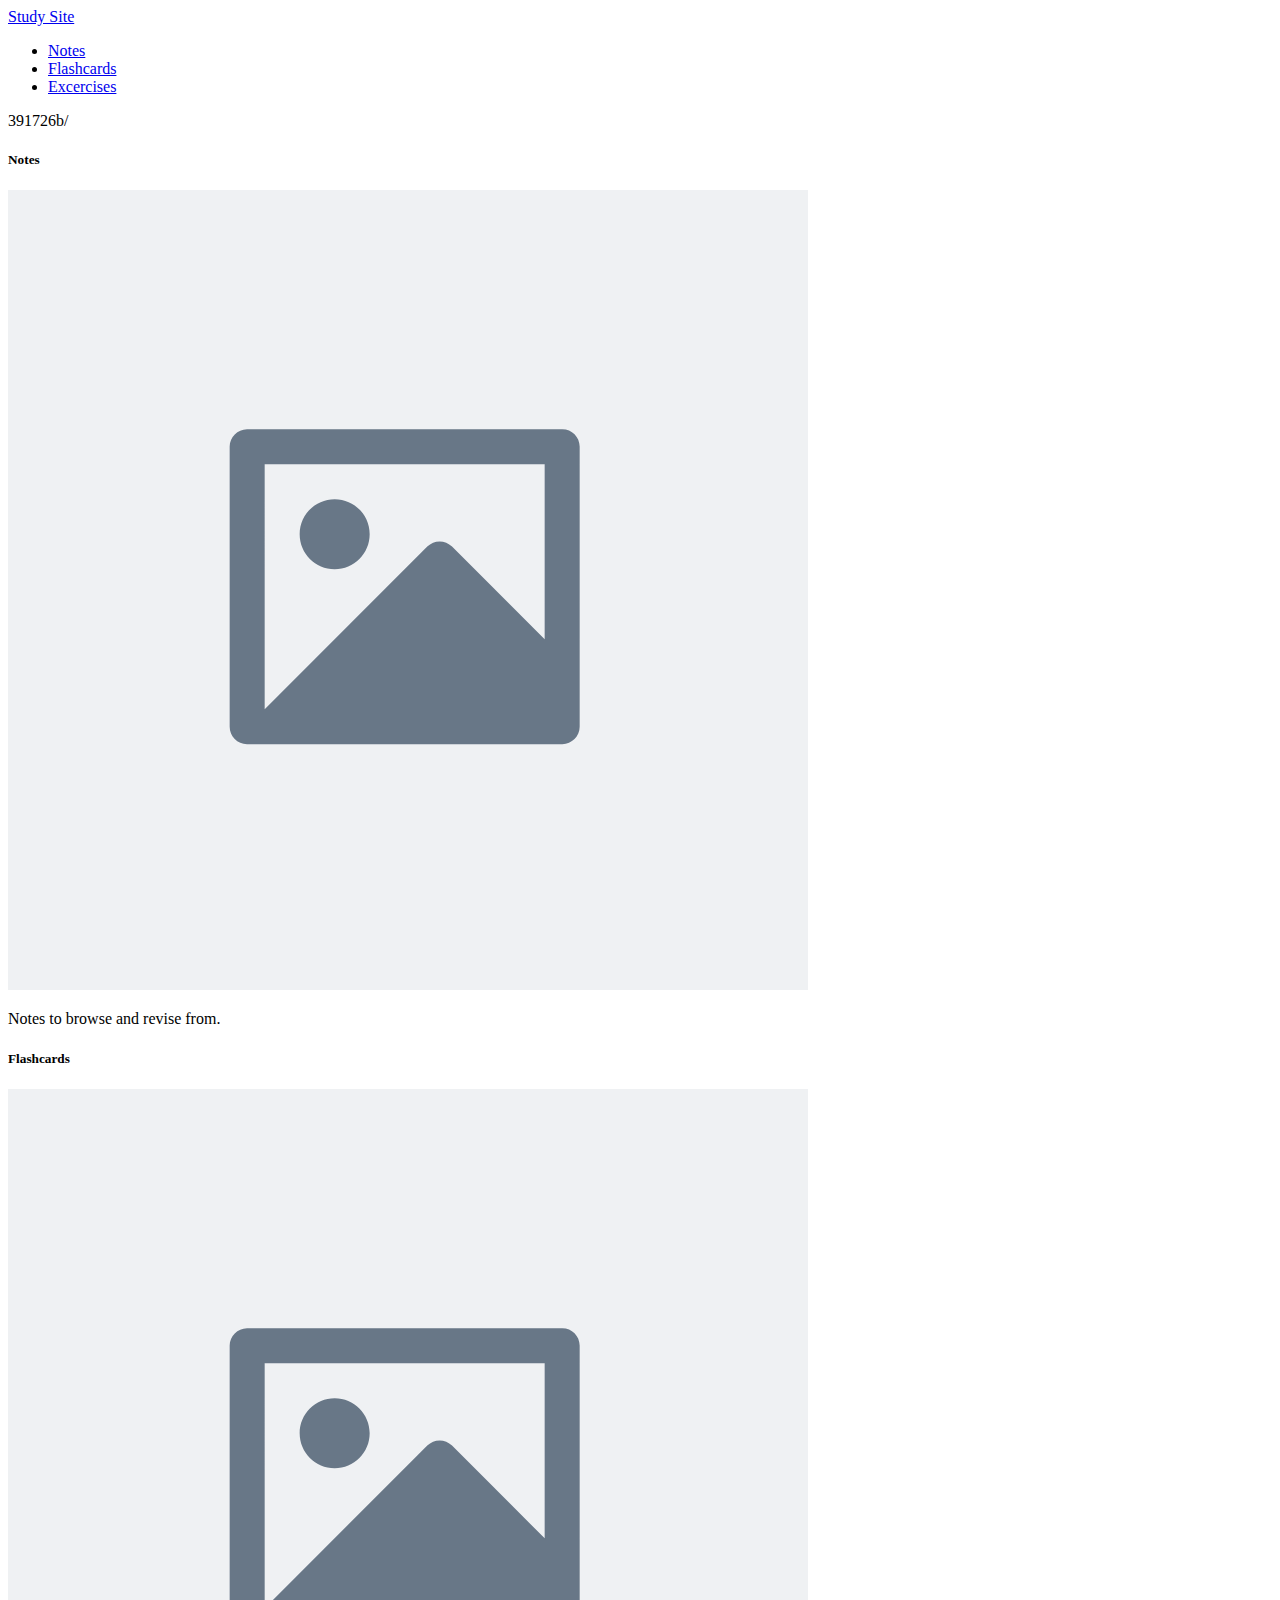
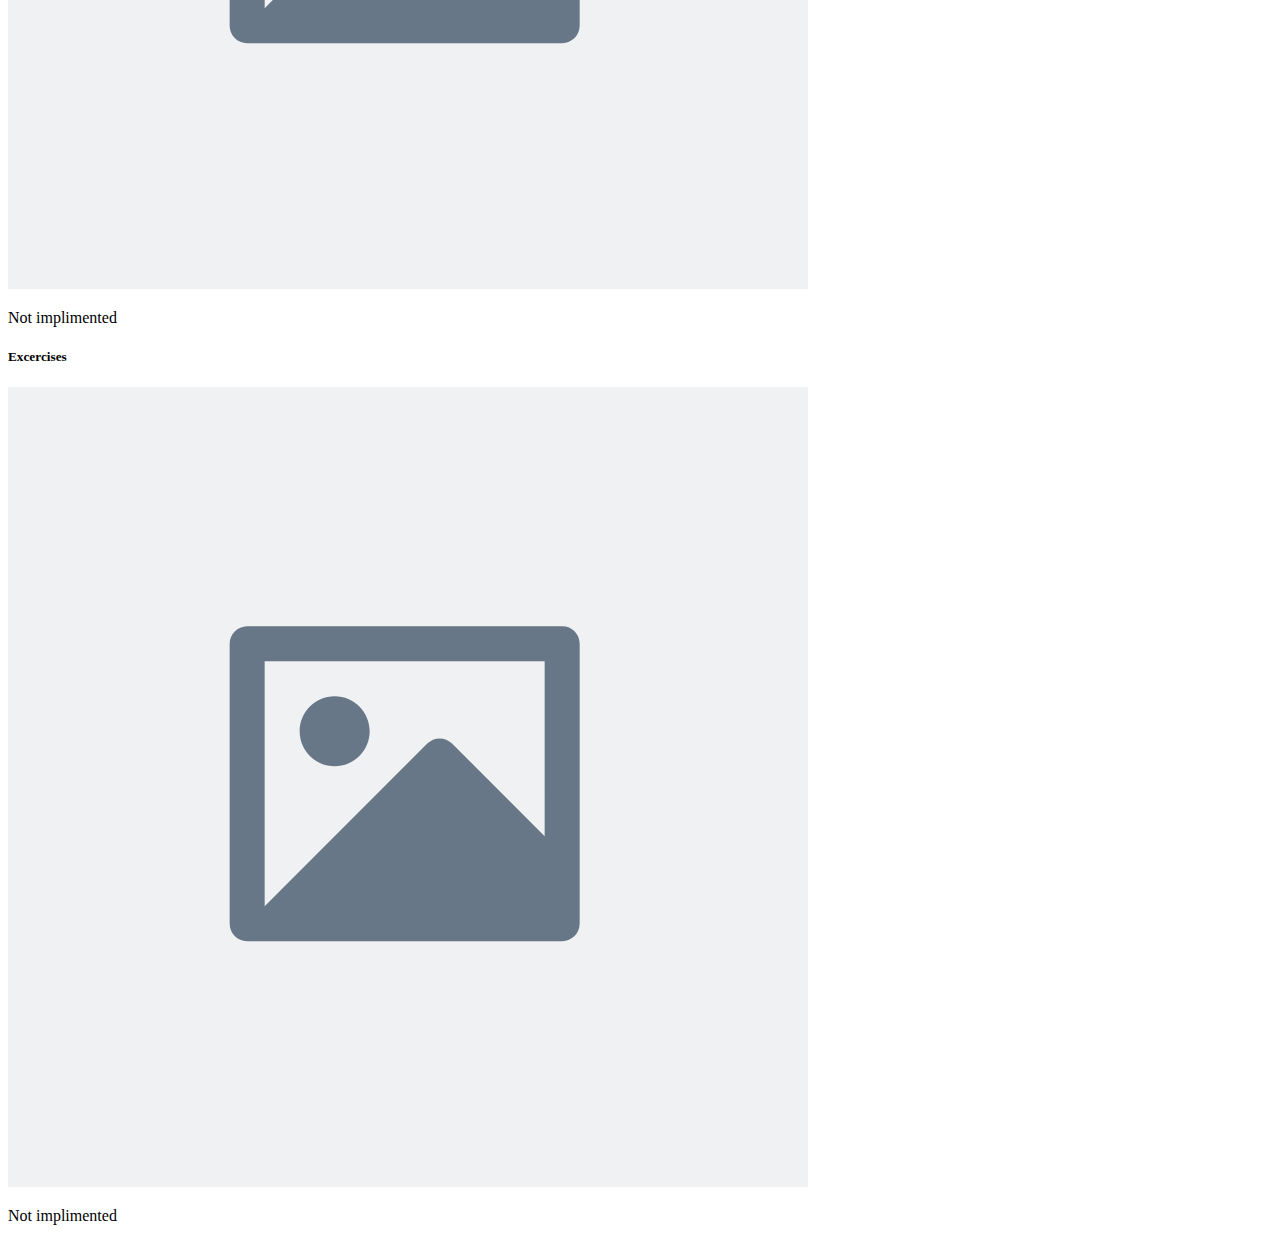
<file: index.html>
<!DOCTYPE html>
<html lang="en">

<head>
    <meta charset="UTF-8">
    <meta name="viewport" content="width=device-width, initial-scale=1.0">
    <title>Study</title>
    <link rel="stylesheet" href="https://cdn.jsdelivr.net/npm/bootstrap@4.6.2/dist/css/bootstrap.min.css"
        integrity="sha384-xOolHFLEh07PJGoPkLv1IbcEPTNtaed2xpHsD9ESMhqIYd0nLMwNLD69Npy4HI+N" crossorigin="anonymous">
</head>

<body>

    <head>
        <nav class="navbar navbar-expand-lg navbar-light bg-light sticky-top">
            <div class="container-fluid">
                <a class="navbar-brand" href="#">Study Site</a>
                <ul class="navbar-nav">
                    <li class="nav-item active">
                        <a class="nav-link" href="#">Notes</a>
                    </li>
                    <li class="nav-item">
                        <a class="nav-link" href="#">Flashcards</a>
                    </li>
                    <li class="nav-item">
                        <a class="nav-link" href="#">Excercises</a>
                    </li>
                </ul>
            </div>391726b/
        </nav>
    </head>
    <main>
        <div class="row">
            <div class="col-lg-4 mb-4">
                <div class="card h-100">
                    <div class="card-body">
                        <h5 class="card-title">Notes</h5>
                        <img src="/assets/imag1.svg" class="card-img-top" alt="...">
                        <p class="card-text">Notes to browse and revise from.</p>
                    </div>
                </div>
            </div>
            <div class="col-lg-4 mb-4">
                <div class="card h-100">
                    <div class="card-body">
                        <h5 class="card-title">Flashcards</h5>
                        <img src="/assets/imag1.svg" class="card-img-top" alt="...">
                        <p class="card-text">Not implimented</p>
                    </div>
                </div>
            </div>
            <div class="col-lg-4 mb-4">
                <div class="card h-100">
                    <div class="card-body">
                        <h5 class="card-title">Excercises</h5>
                        <img src="/assets/imag1.svg" class="card-img-top" alt="...">
                        <p class="card-text">Not implimented</p>
                    </div>
                </div>
            </div>
        </div>
    </main>
    <footer></footer>
    <script src="https://cdn.jsdelivr.net/npm/jquery@3.5.1/dist/jquery.slim.min.js"
        integrity="sha384-DfXdz2htPH0lsSSs5nCTpuj/zy4C+OGpamoFVy38MVBnE+IbbVYUew+OrCXaRkfj"
        crossorigin="anonymous"></script>
    <script src="https://cdn.jsdelivr.net/npm/bootstrap@4.6.2/dist/js/bootstrap.bundle.min.js"
        integrity="sha384-Fy6S3B9q64WdZWQUiU+q4/2Lc9npb8tCaSX9FK7E8HnRr0Jz8D6OP9dO5Vg3Q9ct"
        crossorigin="anonymous"></script>
    <script href="/assets/javaScript/script.js"></script>
</body>

</html>
</file>
